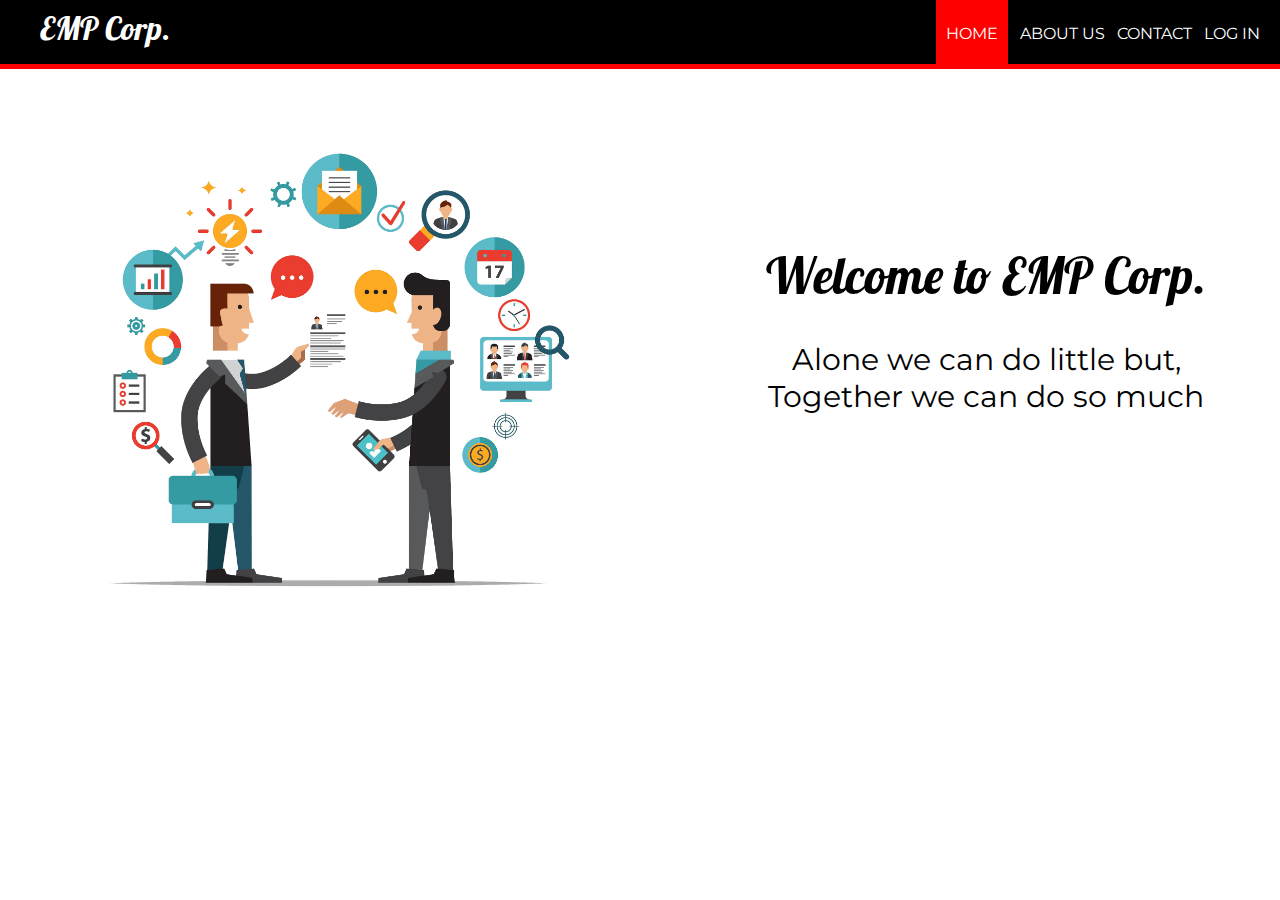
<file: index.html>
<!DOCTYPE html>

<html>
<head>
	<title>EMP Management</title>
	<link href="https://fonts.googleapis.com/css?family=Lobster|Montserrat" rel="stylesheet">
	<link rel="stylesheet" type="text/css" href="styleindex.css">

</head>
<body>
	<header>
		<nav>
			<h1>EMP Corp.</h1>
			<ul id="navli">
				<li><a class="homered" href="index.html">HOME</a></li>
				<li><a class="homeblack" href="aboutus.html">ABOUT US</a></li>
				<li><a class="homeblack" href="contact.html">CONTACT</a></li>
				<li><a class="homeblack" href="elogin.html">LOG IN</a></li>
			</ul>
		</nav>
	</header>
	
	<div class="divider"></div>
	<div id="divimg">
		
	</div>

	
	<img src="1.png" style="float: left; margin-right: 100px; margin-top: 35px; margin-left: 80px; width: 40%; height:auto">
	

	<div style="margin-top: 175px">
		
		<h1 style="font-family: 'Lobster', cursive; font-weight: 200; font-size: 50px; margin-top: 100px; text-align: center;">Welcome to EMP Corp.</h1>
		<p style="font-family: 'Montserrat', sans-serif; font-size: 30px ; text-align: center;">Alone we can do little but,<br>Together we can do so much</p>
	</div>
		

	
</body>
</html>
</file>
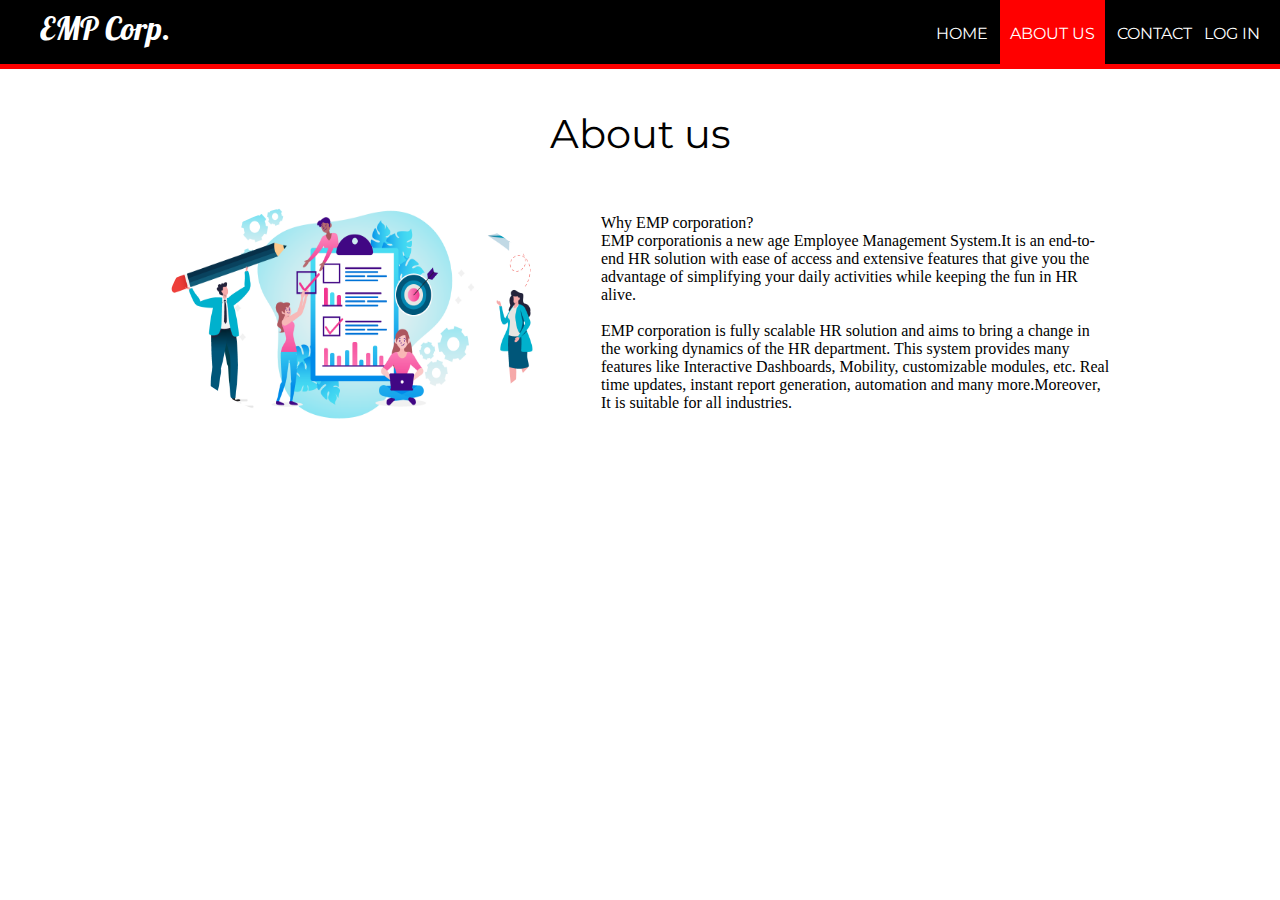
<file: aboutus.html>
<!DOCTYPE html>
<html>
<head>
	<title>About Us | EMP Corporation</title>
	<link rel="stylesheet" type="text/css" href="style.css">
	<link href="https://fonts.googleapis.com/css?family=Lobster|Montserrat" rel="stylesheet">
</head>
<body>
	<header>
		<nav>
			<h1>EMP Corp.</h1>
			<ul id="navli">
				<li><a class="homeblack" href="index.html">HOME</a></li>
				<li><a class="homered" href="aboutus.html">ABOUT US</a></li>
				<li><a class="homeblack" href="contact.html">CONTACT</a></li>
				<li><a class="homeblack" href="elogin.html">LOG IN</a></li>
			</ul>
		</nav>
	</header>
	<div class="divider"></div>

	<p style="font-family: Montserrat ; text-align: center; font-size: 40px">About us</p>
	
	<div style="display:flex; width:100%">
	<img src="3.png" style="width: 30%; height:auto;margin-left: auto;margin-right: 50px;">
	<p style="width: 40%;margin-right:auto;">Why EMP corporation?<br>
		EMP corporationis a new age Employee Management System.It is an end-to-end HR solution with ease of access and extensive 
		features that give you the advantage of simplifying your daily activities while keeping the fun in HR alive.<br>
		
		<br>EMP corporation is fully scalable HR solution and aims to bring a change in the working dynamics of the HR department. 
		This system provides many features like Interactive Dashboards, Mobility, customizable modules, etc. Real time updates, 
		instant report generation, automation and many more.Moreover, It is suitable for all industries. 
</p>
    </div>
        
	

	</div>


</body>
</html>
</file>
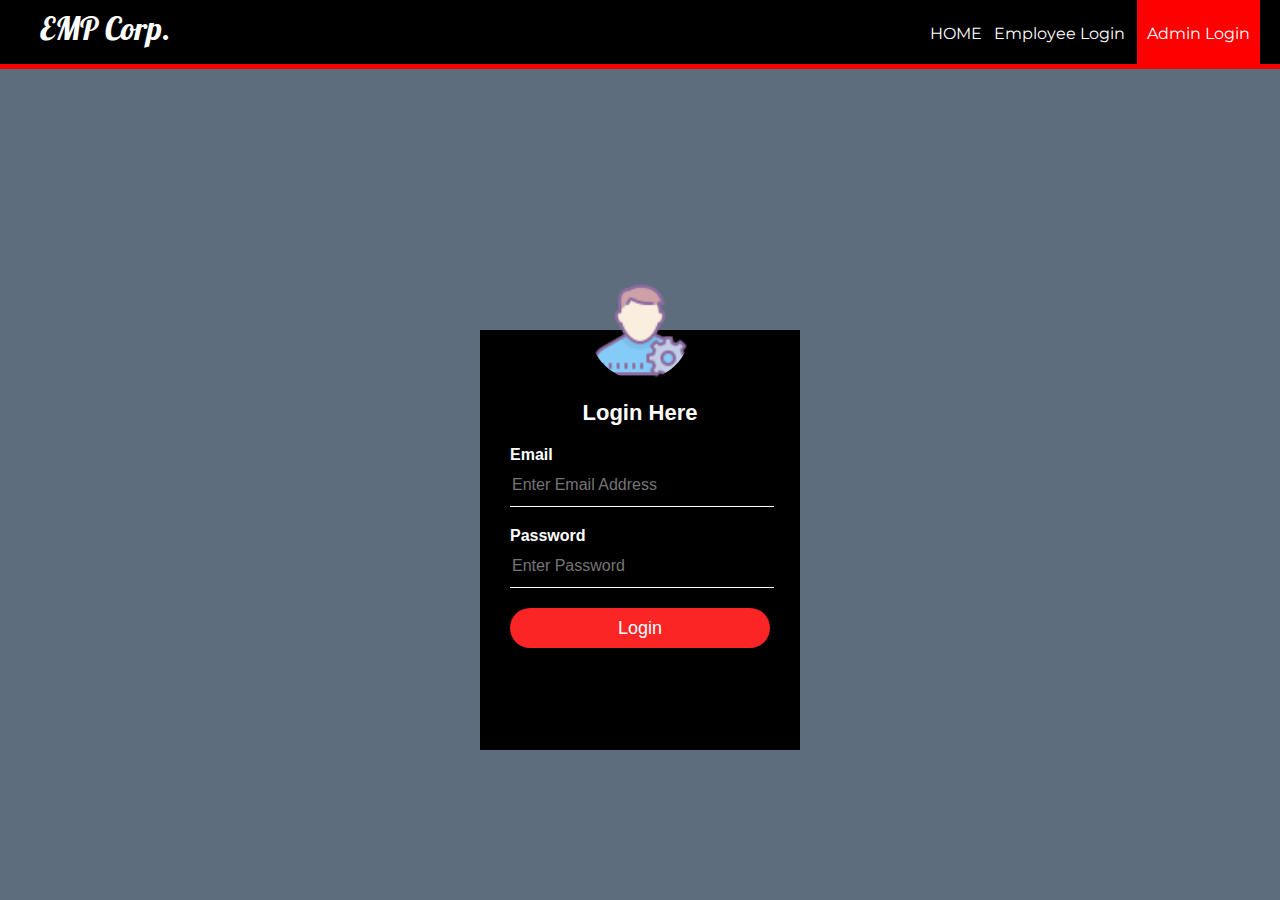
<file: alogin.html>
<!DOCTYPE html>
<html>
<head>
	<title>Log In | EMP Corporation</title>
	<link rel="stylesheet" type="text/css" href="stylelogin.css">
</head>
<body>
	<header>
		<nav>
			<h1>EMP Corp.</h1>
			<ul id="navli">
				<li><a class="homeblack" href="index.html">HOME</a></li>
				<li><a class="homeblack" href="elogin.html">Employee Login</a></li>
				<li><a class="homered" href="alogin.html">Admin Login</a></li>
				
			</ul>
		</nav>
	</header>
	<div class="divider"></div>

	<div class="loginbox">
    <img src="assets/admin.png" class="avatar">
        <h1>Login Here</h1>
        <form action="process/aprocess.php" method="POST">
            <p>Email</p>
            <input type="text" name="mailuid" placeholder="Enter Email Address" required="required">
            <p>Password</p>
            <input type="password" name="pwd" placeholder="Enter Password" required="required">
            <input type="submit" name="login-submit" value="Login">
           
        </form>
        
    </div>
</body>
</html>
</file>
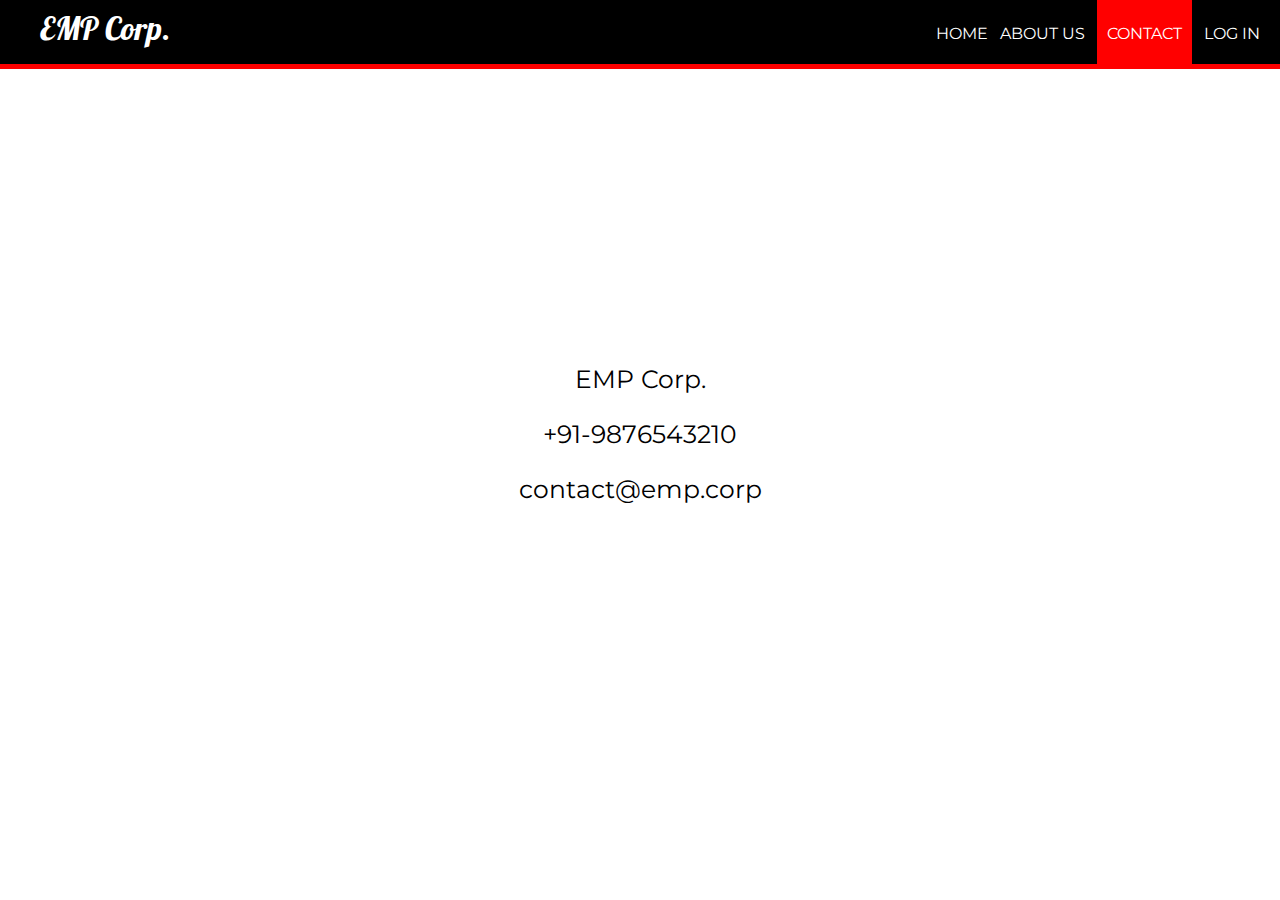
<file: contact.html>
<!DOCTYPE html>
<html>
<head>
	<title>Contact | EMP Corporation</title>
	<link rel="stylesheet" type="text/css" href="style.css">
	<link rel="stylesheet" href="https://use.fontawesome.com/releases/v5.8.1/css/all.css" integrity="sha384-50oBUHEmvpQ+1lW4y57PTFmhCaXp0ML5d60M1M7uH2+nqUivzIebhndOJK28anvf" crossorigin="anonymous">
	<link href="https://fonts.googleapis.com/css?family=Lobster|Montserrat" rel="stylesheet"
</head>
<body>
	<header>
		<nav>
			<h1>EMP Corp.</h1>
			<ul id="navli">
				<li><a class="homeblack" href="index.html">HOME</a></li>
				<li><a class="homeblack" href="aboutus.html">ABOUT US</a></li>
				<li><a class="homered" href="contact.html">CONTACT</a></li>
				<li><a class="homeblack" href="elogin.html">LOG IN</a></li>
			</ul>
		</nav>
	</header>
	<div class="divider"></div>


<div class="mapouter"><div style="margin-top: 20px" class="gmap_canvas"><iframe style="margin-left: 390px;" width="1280" height="250" id="gmap_canvas" src="https://www.google.com/maps/embed?pb=!1m18!1m12!1m3!1d18478.419340790697!2d72.40279799568096!3d24.164556602255583!2m3!1f0!2f0!3f0!3m2!1i1024!2i768!4f13.1!3m3!1m2!1s0x395cebdcd3d3c121%3A0xc765d4b1c506e38c!2sbanas%20Bank!5e0!3m2!1sen!2sin!4v1630938547666!5m2!1sen!2sin" frameborder="0" scrolling="no" marginheight="0" marginwidth="0"></iframe>Google Maps Generator by <a href="https://www.embedgooglemap.net">embedgooglemap.net</a></div><style>.mapouter{position:relative;text-align:right;height:250px;width:2080px;}.gmap_canvas {overflow:hidden;background:none!important;height:250px;width:1080px;}</style></div>



    	<p style="font-family: Montserrat; text-align: center; font-size: 25px"><i class="fas fa-map-marked"></i> EMP Corp.</p>
    	<p style="font-family: Montserrat; text-align: center; font-size: 25px"><i class="fas fa-address-book"></i> +91-9876543210</p>
    	<p style="font-family: Montserrat; text-align: center; font-size: 25px"><i class="fas fa-envelope"></i> contact@emp.corp</p>
    	
    	
    	
    	

 





	






</body>
</html>
</file>
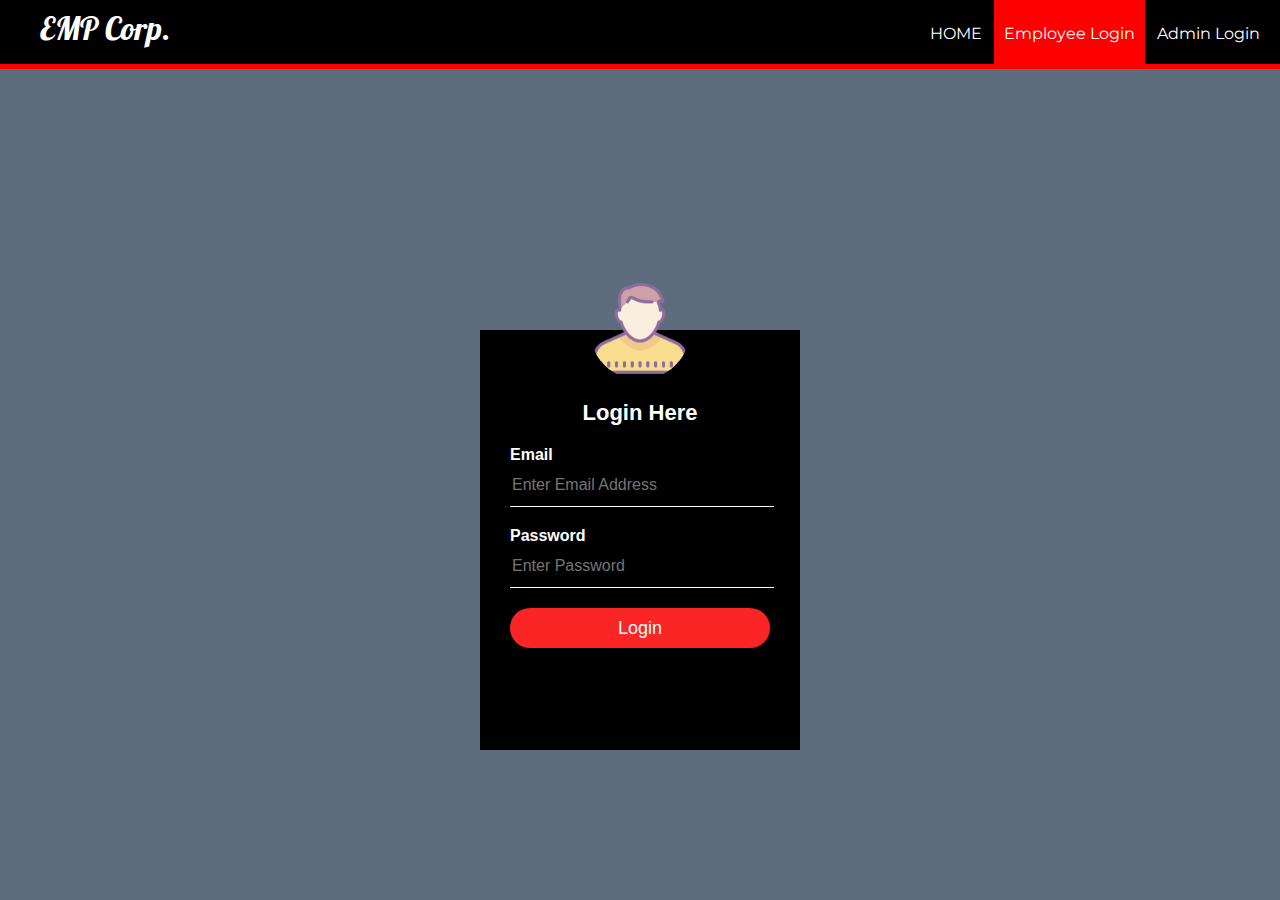
<file: elogin.html>
<!DOCTYPE html>
<html>
<head>
	<title>Log In | EMP Corporation</title>
	<link rel="stylesheet" type="text/css" href="stylelogin.css">
</head>
<body>
	<header>
		<nav>
			<h1>EMP Corp.</h1>
			<ul id="navli">
				<li><a class="homeblack" href="index.html">HOME</a></li>
				<li><a class="homered" href="elogin.html">Employee Login</a></li>
				<li><a class="homeblack" href="alogin.html">Admin Login</a></li>
				
			</ul>
		</nav>
	</header>
	<div class="divider"></div>

	<div class="loginbox">
    <img src="assets/avatar.png" class="avatar">
        <h1>Login Here</h1>
        <form action="process/eprocess.php" method="POST">
            <p>Email</p>
            <input type="text" name="mailuid" placeholder="Enter Email Address" required="required">
            <p>Password</p>
            <input type="password" name="pwd" placeholder="Enter Password" required="required">
            <input type="submit" name="login-submit" value="Login">
           
        </form>
        
    </div>
			
			
</body>
</html>
</file>
<file: styleindex.css>
@import url('https://fonts.googleapis.com/css?family=Lobster');
@import url('https://fonts.googleapis.com/css?family=Montserrat:400,700');

body{
	margin: 0px;
}

header{
	background: black;
	color: white;
	padding: 8px 20px 6px 40px;
	height: 50px;
}

header h1{
	display: inline;
	font-family: 'Lobster', cursive;
	font-weight: 400;
	font-size: 32px;
	float: left;
	margin-top: 0px;
	margin-right: 10px;
}

nav ul {
	display: inline;
	padding: 0px;
	float: right;
}

nav ul li{
	display: inline-block;
	list-style-type: none;
	color: white;
	float: left;
	margin-left: 12px;
	

}

nav ul li a{
	color: white;
	text-decoration: none;	
}


nav ul ul{
	display: none;
	position: absolute;
}

#navli ul li ul:hovar{
	visibility: visible;
	display: block;
}





#navli{
	font-family: 'Montserrat', sans-serif;
}

.homered{
	background-color: red;
	padding: 30px 10px 22px 10px;
}

.divider{
	background-color: red;
	height: 5px;
}

.homeblack:hover{
	background-color: blue;
	padding: 30px 10px 21px 10px;

}

#divimg{
	
	background-repeat: no-repeat;
	background-size: cover;
	background-image: : url('../images/back.jpg');
	padding: 0px;
	margin: 10px;
	height: 100%;
	width: 100%;
}


#registration{
	padding: 2px 2px 2px 2px;
	text-align: center;
	background-color: #F0FFFF;
	height: 100%;
	width: auto;
	background-position: center;
}

#textField{
	width: 350px;
	height: 50px;
	padding: 5px;
	border-radius: 5px;
	font-family: 'Montserrat', sans-serif;
}


#gender{
	font-family: 'Montserrat', sans-serif;
}

#sub{
	width: 350px;
	height: 50px;
	padding: 5px;
	border-radius: 5px;
	outline: 0px;
	background-color: #0c6996;
}

.table-emp{
	padding: 5px;
	height: auto;
	width: 100%;
	font-family: 'Montserrat', sans-serif;
	text-align: center;
	background-color: #4CAF50;
}

.table-emp tr th {
  background-color: #4CAF50;
  color: white;
}



.simple-form1{
	margin-left: 10px; 
	padding: 2px 2px 2px 2px;
	text-align: center;
	background-color: #F0FFFF;
	height: auto;
	width: auto;
	background-position: center;
	
}



.leavetable{
	width: 100%;
	height: auto;
}

#textField{
	width: 350px;
	height: 50px;
	padding: 5px;
	border-radius: 5px;
	font-family: 'Montserrat', sans-serif;
}



.info{
	margin-left: 10px;
	padding: 100px;
}



.h2{
	font-family: 'Montserrat', sans-serif;
}
</file>
<file: style.css>
@import url('https://fonts.googleapis.com/css?family=Lobster');
@import url('https://fonts.googleapis.com/css?family=Montserrat:400,700');

body{
	margin: 0px;
}

header{
	background: black;
	color: white;
	padding: 8px 20px 6px 40px;
	height: 50px;
}

header h1{
	display: inline;
	font-family: 'Lobster', cursive;
	font-weight: 400;
	font-size: 32px;
	float: left;
	margin-top: 0px;
	margin-right: 10px;
}

nav ul {
	display: inline;
	padding: 0px;
	float: right;
}

nav ul li{
	display: inline-block;
	list-style-type: none;
	color: white;
	float: left;
	margin-left: 12px;
	

}

nav ul li a{
	color: white;
	text-decoration: none;	
}


nav ul ul{
	display: none;
	position: absolute;
}

#navli ul li ul:hovar{
	visibility: visible;
	display: block;
}





#navli{
	font-family: 'Montserrat', sans-serif;
}

.homered{
	background-color: red;
	padding: 30px 10px 22px 10px;
}

.divider{
	background-color: red;
	height: 5px;
}

.homeblack:hover{
	background-color: blue;
	padding: 30px 10px 21px 10px;

}

#divimg{
	
	background-repeat: no-repeat;
	background-size: cover;
	background-image: : url('../images/back.jpg');
	padding: 0px;
	margin: 10px;
	height: 100%;
	width: 100%;
}


#registration{
	padding: 2px 2px 2px 2px;
	text-align: center;
	background-color: #F0FFFF;
	height: 100%;
	width: auto;
	background-position: center;
}

#textField{
	width: 350px;
	height: 50px;
	padding: 5px;
	border-radius: 5px;
	font-family: 'Montserrat', sans-serif;
}


#gender{
	font-family: 'Montserrat', sans-serif;
}

#sub{
	width: 350px;
	height: 50px;
	padding: 5px;
	border-radius: 5px;
	outline: 0px;
	background-color: #0c6996;
}

.table-emp{
	padding: 5px;
	height: auto;
	width: 100%;
	font-family: 'Montserrat', sans-serif;
	text-align: center;
	background-color: #4CAF50;
}

.table-emp tr th {
  background-color: #4CAF50;
  color: white;
}



.simple-form1{
	margin-left: 10px; 
	padding: 2px 2px 2px 2px;
	text-align: center;
	background-color: #F0FFFF;
	height: auto;
	width: auto;
	background-position: center;
	
}



.leavetable{
	width: 100%;
	height: auto;
}

#textField{
	width: 350px;
	height: 50px;
	padding: 5px;
	border-radius: 5px;
	font-family: 'Montserrat', sans-serif;
}



.info{
	margin-left: 10px;
	padding: 100px;
}



.h2{
	font-family: 'Montserrat', sans-serif;
}

img {
  border-radius: 50%;
}
</file>
<file: stylelogin.css>
@import url('https://fonts.googleapis.com/css?family=Lobster');
@import url('https://fonts.googleapis.com/css?family=Montserrat:400,700');

body{
	margin: 0;
	 padding: 0;
    background-color: #5D6D7E;
    background-size: cover;
    background-position: center;
    font-family: sans-serif;
}

header{
	background: black;
	color: white;
	padding: 8px 20px 6px 40px;
	height: 50px;
}

header h1{
	display: inline;
	font-family: 'Lobster', cursive;
	font-weight: 400;
	font-size: 32px;
	float: left;
	margin-top: 0px;
	margin-right: 10px;
}

nav ul {
	display: inline;
	padding: 0px;
	float: right;
}

nav ul li{
	display: inline-block;
	list-style-type: none;
	color: white;
	float: left;
	margin-left: 12px;
	

}

nav ul li a{
	color: white;
	text-decoration: none;	
}


nav ul ul{
	display: none;
	position: absolute;
}

#navli ul li ul:hovar{
	visibility: visible;
	display: block;
}





#navli{
	font-family: 'Montserrat', sans-serif;
}

.homered{
	background-color: red;
	padding: 30px 10px 22px 10px;
}

.divider{
	background-color: red;
	height: 5px;
}

.homeblack:hover{
	background-color: blue;
	padding: 30px 10px 21px 10px;

}

#divimg{
	
	background-repeat: no-repeat;
	background-size: cover;
	background-image: : url('../images/back.jpg');
	padding: 0px;
	margin: 0px;
	height: 100%;
	width: 100%;
}


.loginbox{
    width: 320px;
    height: 420px;
    background: #000;
    color: #fff;
    top: 60%;
    left: 50%;
    position: absolute;
    transform: translate(-50%,-50%);
    box-sizing: border-box;
    padding: 70px 30px;
}

.avatar{
    width: 100px;
    height: 100px;
    border-radius: 50%;
    position: absolute;
    top: -50px;
    left: calc(50% - 50px);
}

h1{
    margin: 0;
    padding: 0 0 20px;
    text-align: center;
    font-size: 22px;
}

.loginbox p{
    margin: 0;
    padding: 0;
    font-weight: bold;
}

.loginbox input{
    width: 100%;
    margin-bottom: 20px;
}

.loginbox input[type="text"], input[type="password"]
{
    border: none;
    border-bottom: 1px solid #fff;
    background: transparent;
    outline: none;
    height: 40px;
    color: #fff;
    font-size: 16px;
}
.loginbox input[type="submit"]
{
    border: none;
    outline: none;
    height: 40px;
    background: #fb2525;
    color: #fff;
    font-size: 18px;
    border-radius: 20px;
}
.loginbox input[type="submit"]:hover
{
    cursor: pointer;
    background: #ffc107;
    color: #000;
}
.loginbox a{
    text-decoration: none;
    font-size: 12px;
    line-height: 20px;
    color: darkgrey;
}

.loginbox a:hover
{
    color: #ffc107;
}
</file>
